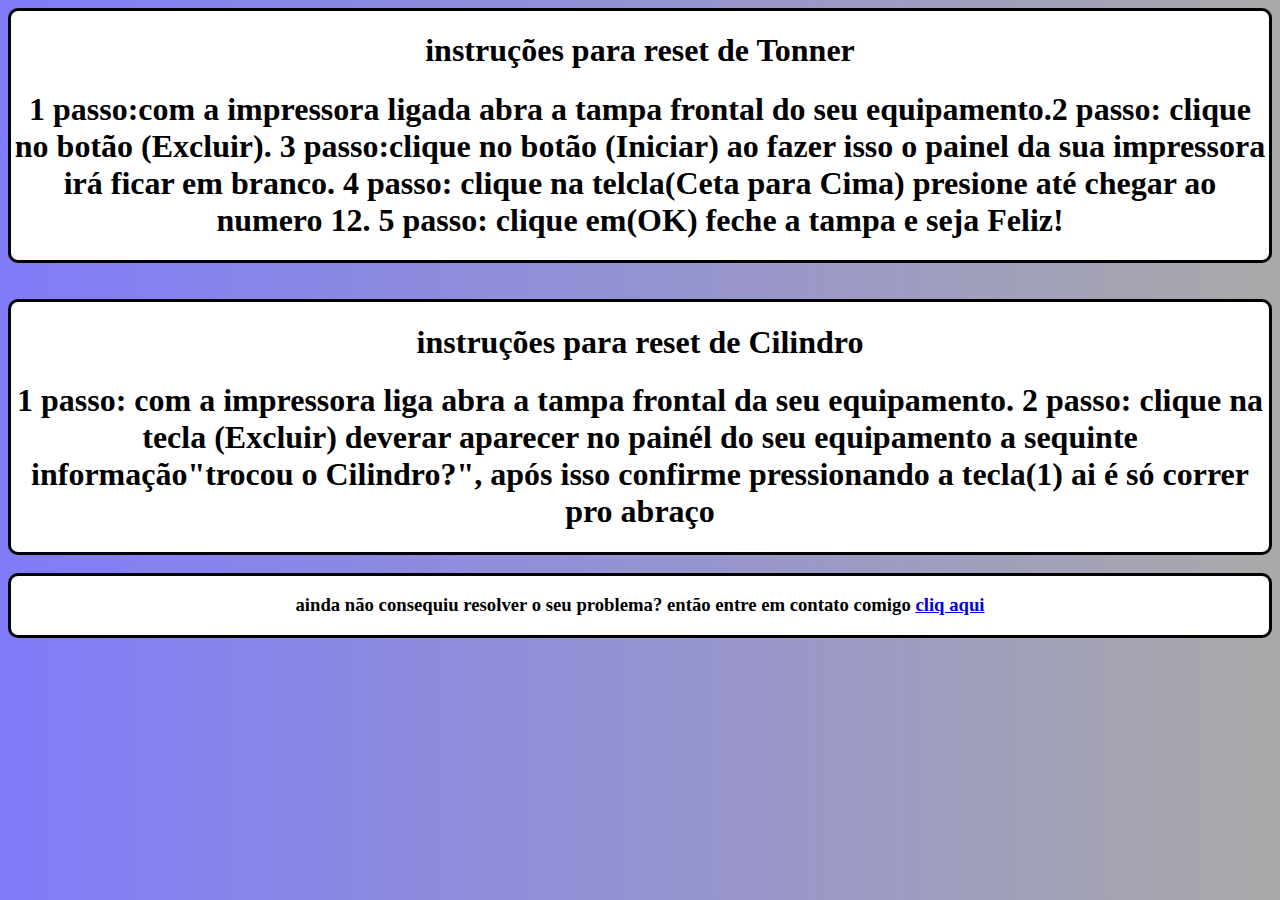
<file: copy assistencia/pagina1.html>
<html lang="pt-br">
<!--<img src="imagens/logocopy5.png" alt="logo" id="img" >-->

<section>
<h1>instruções para reset de Tonner</h1>

<h1>1 passo:com a impressora ligada abra a tampa frontal do seu equipamento.2 passo: clique no botão (Excluir). 3 passo:clique no botão (Iniciar) ao fazer isso o painel da sua impressora irá ficar em branco. 4 passo: clique na telcla(Ceta para Cima) presione até chegar ao numero 12. 5 passo: clique em(OK) feche a tampa e seja Feliz! </h1>
</section>
<br>
<br>
<section>
<h1>instruções para reset de Cilindro</h1>

<h1>1 passo: com a impressora liga abra a tampa frontal da seu equipamento. 2 passo: clique na tecla (Excluir) deverar aparecer no painél do seu equipamento a sequinte informação"trocou o Cilindro?", após isso confirme pressionando a tecla(1) ai é só correr pro abraço</h1>
</section>
<br>
<section><h3>ainda não consequiu resolver o seu problema? então entre em contato comigo <a href="https://api.whatsapp.com/send?phone=5563992041968&text=preciso%20de%20ajuda%20com%20minha%20impressora%20">cliq aqui</a></h3></section>
</html>
<style>
    
    body{
        background-image: linear-gradient(to left, rgba(88, 88, 88, 0.514),#0d05f486);
        text-align: center;

    }
    h1{
        font-family: 'Times New Roman', Times, serif;
        text-align: center;
        
      }
    section{
        text-align: center;
        border: solid;
        border-radius: 5px;
        box-shadow: black;
        background-color: white;
        width: auto;
        border-radius: 10px;
        background-image:linear-gradient(to left, white,);
        
    }
    
    
</style>
</file>
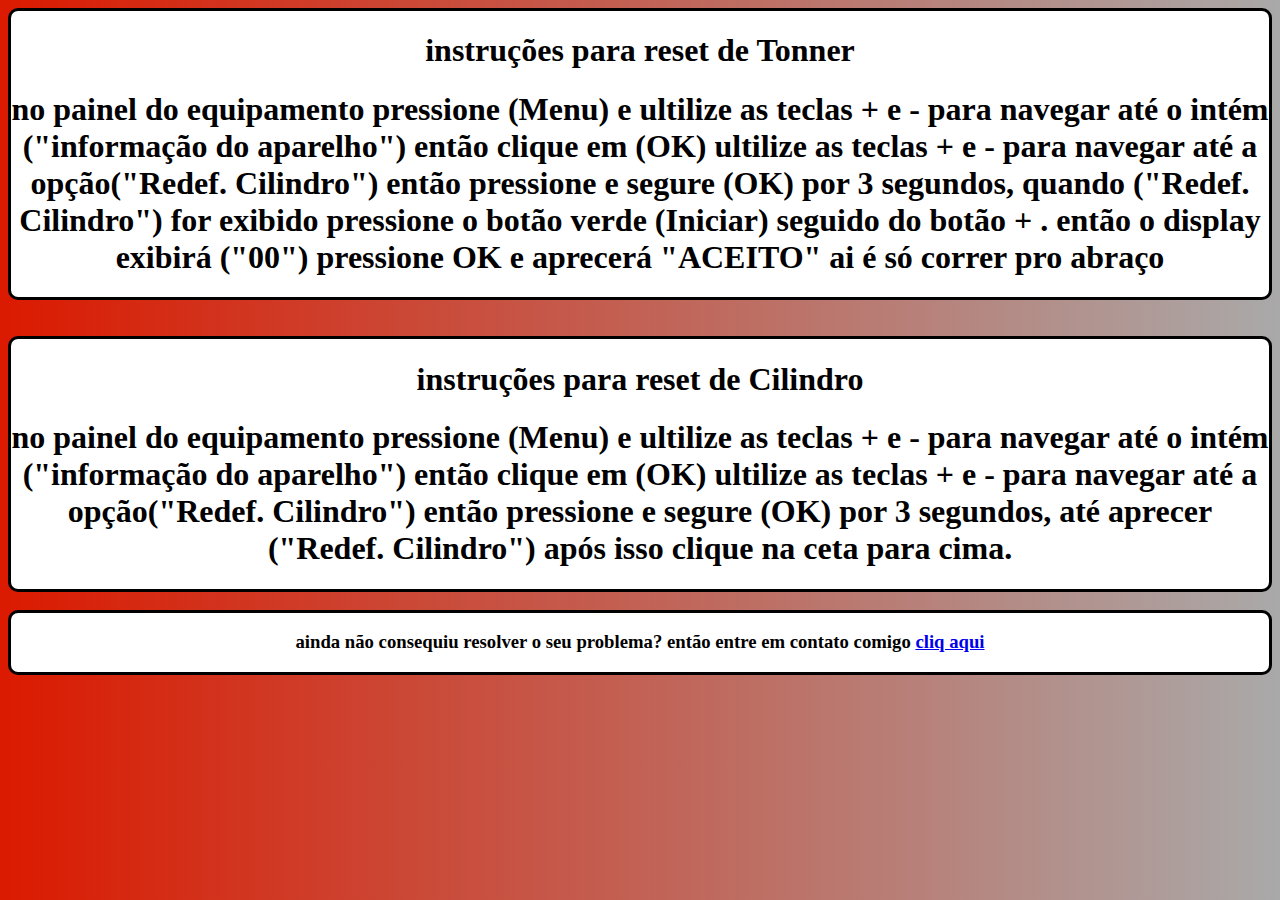
<file: copy assistencia/pagina2.html>
<html lang="pt-br">
<!--<img src="imagens/logocopy5.png" alt="logo" id="img" >-->

<section>
<h1>instruções para reset de Tonner</h1>

<h1>no painel do equipamento pressione (Menu) e ultilize as teclas + e - para navegar até o intém ("informação do aparelho") então clique em (OK) ultilize as teclas + e - para navegar até a opção("Redef. Cilindro") então pressione e segure (OK) por 3 segundos, quando ("Redef. Cilindro") for exibido pressione o botão verde (Iniciar) seguido do botão + . então o display exibirá ("00") pressione OK e aprecerá "ACEITO" ai é só correr pro abraço</h1>
</section>
<br>
<br>
<section>
<h1>instruções para reset de Cilindro</h1>

<h1>no painel do equipamento pressione (Menu) e ultilize as teclas + e - para navegar até o intém ("informação do aparelho") então clique em (OK) ultilize as teclas + e - para navegar até a opção("Redef. Cilindro") então pressione e segure (OK) por 3 segundos, até aprecer ("Redef. Cilindro") após isso clique na ceta para cima.</h1>
</section>
<br>
<section><h3>ainda não consequiu resolver o seu problema? então entre em contato comigo <a href="https://api.whatsapp.com/send?phone=5563992041968&text=preciso%20de%20ajuda%20com%20minha%20impressora%20">cliq aqui</a></h3></section>
</html>
<style>
    
    body{
        background-image: linear-gradient(to left, rgba(88, 88, 88, 0.514),#DB1A00);
        text-align: center;

    }
    h1{
        font-family: 'Times New Roman', Times, serif;
        text-align: center;
        
      }
    section{
        text-align: center;
        border: solid;
        border-radius: 5px;
        box-shadow: black;
        background-color: white;
        width: auto;
        border-radius: 10px;
        background-image:linear-gradient(to left, white,);
        
    }
    
    
</style>
</file>
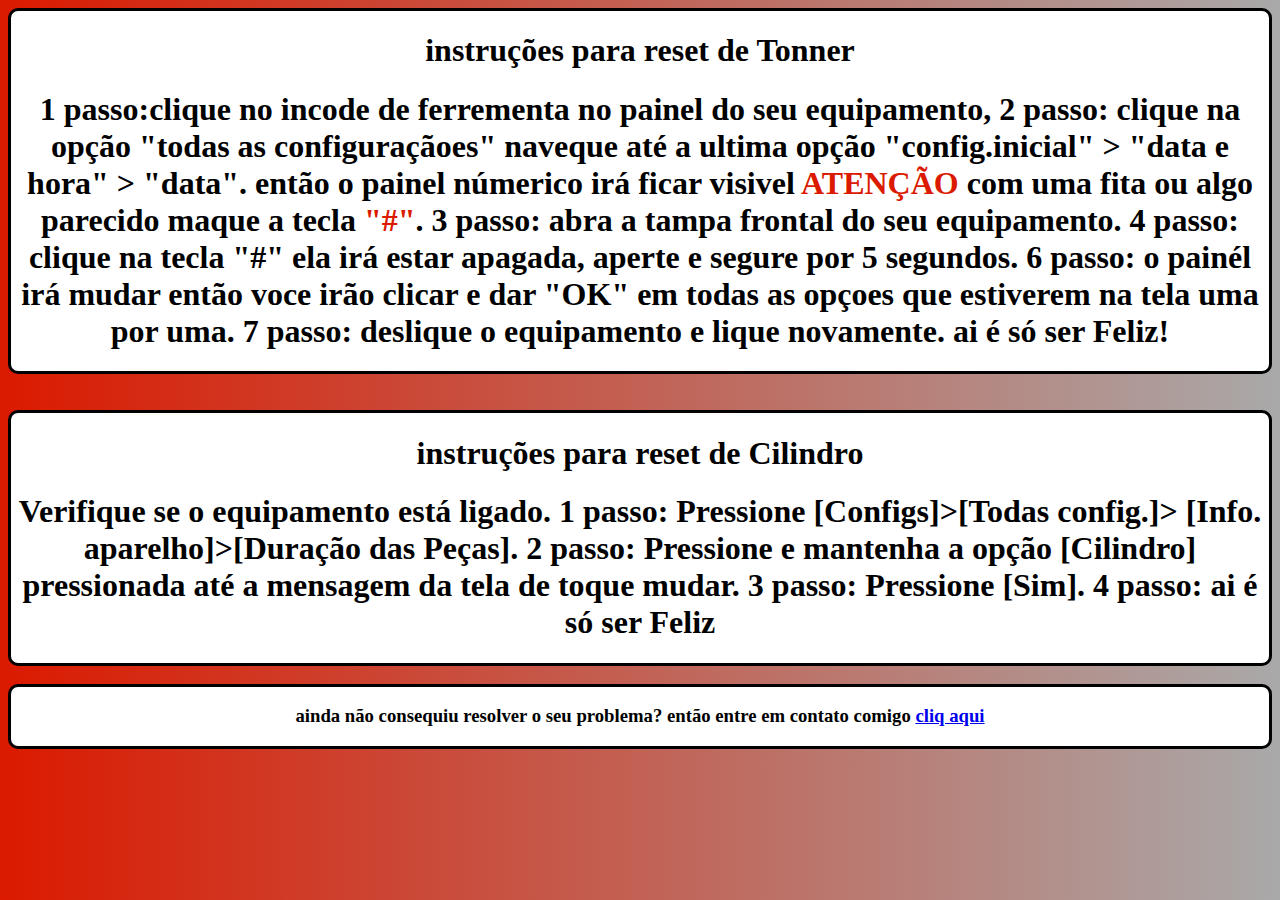
<file: copy assistencia/pagina3.html>
<html lang="pt-br">
<!--<img src="imagens/logocopy5.png" alt="logo" id="img" >-->

<section>
<h1>instruções para reset de Tonner</h1>

<h1>1 passo:clique no incode de ferrementa no painel do seu equipamento, 2 passo: clique na opção "todas as configuraçãoes" naveque até a ultima opção "config.inicial" > "data e hora" > "data". então o painel númerico irá ficar visivel <span style="color: #DB1A00;">ATENÇÃO</span> com uma fita ou algo parecido maque a tecla <span style="color: #DB1A00;">"#"</span>.  3 passo: abra a tampa frontal do seu equipamento. 4 passo: clique na tecla "#" ela irá estar apagada, aperte e segure por 5 segundos. 6 passo: o painél irá mudar então voce irão clicar e dar "OK" em todas as opçoes que estiverem na tela uma por uma. 7 passo: deslique o equipamento e lique novamente. ai é só ser Feliz!  </h1>
</section>
<br>
<br>
<section>
<h1>instruções para reset de Cilindro</h1>

<h1>Verifique se o equipamento está ligado.
   1 passo: Pressione [Configs]>[Todas config.]> [Info. aparelho]>[Duração das Peças].
   2 passo: Pressione e mantenha a opção [Cilindro] pressionada até a mensagem da tela de toque mudar.
   3 passo: Pressione [Sim].
   4 passo: ai é só ser Feliz</h1>
</section>
<br>
<section><h3>ainda não consequiu resolver o seu problema? então entre em contato comigo <a href="https://api.whatsapp.com/send?phone=5563992041968&text=preciso%20de%20ajuda%20com%20minha%20impressora%20">cliq aqui</a></h3></section>
</html>
<style>
    
    body{
        background-image: linear-gradient(to left, rgba(88, 88, 88, 0.514),#DB1A00);
        text-align: center;

    }
    h1{
        font-family: 'Times New Roman', Times, serif;
        text-align: center;
        
      }
    section{
        text-align: center;
        border: solid;
        border-radius: 5px;
        box-shadow: black;
        background-color: white;
        width: auto;
        border-radius: 10px;
        background-image:linear-gradient(to left, white,);
        
    }
    
    
</style>
</file>
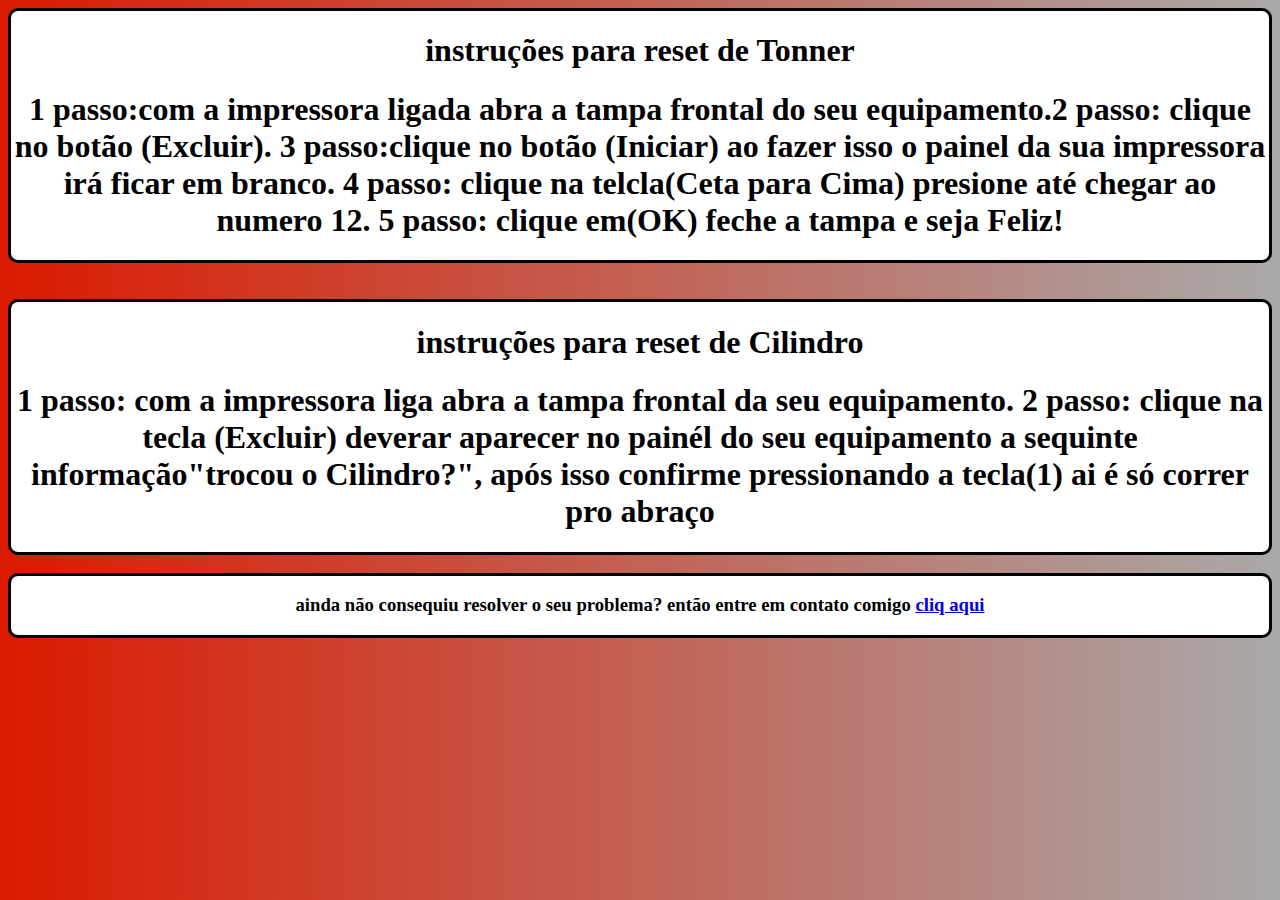
<file: copy assistencia/pagina4.html>
<html lang="pt-br">
<!--<img src="imagens/logocopy5.png" alt="logo" id="img" >-->

<section>
<h1>instruções para reset de Tonner</h1>

<h1>1 passo:com a impressora ligada abra a tampa frontal do seu equipamento.2 passo: clique no botão (Excluir). 3 passo:clique no botão (Iniciar) ao fazer isso o painel da sua impressora irá ficar em branco. 4 passo: clique na telcla(Ceta para Cima) presione até chegar ao numero 12. 5 passo: clique em(OK) feche a tampa e seja Feliz! </h1>
</section>
<br>
<br>
<section>
<h1>instruções para reset de Cilindro</h1>

<h1>1 passo: com a impressora liga abra a tampa frontal da seu equipamento. 2 passo: clique na tecla (Excluir) deverar aparecer no painél do seu equipamento a sequinte informação"trocou o Cilindro?", após isso confirme pressionando a tecla(1) ai é só correr pro abraço</h1>
</section>
<br>
<section><h3>ainda não consequiu resolver o seu problema? então entre em contato comigo <a href="https://api.whatsapp.com/send?phone=5563992041968&text=preciso%20de%20ajuda%20com%20minha%20impressora%20">cliq aqui</a></h3></section>
</html>
<style>
    
    body{
        background-image: linear-gradient(to left, rgba(88, 88, 88, 0.514),#DB1A00);
        text-align: center;

    }
    h1{
        font-family: 'Times New Roman', Times, serif;
        text-align: center;
        
      }
    section{
        text-align: center;
        border: solid;
        border-radius: 5px;
        box-shadow: black;
        background-color: white;
        width: auto;
        border-radius: 10px;
        background-image:linear-gradient(to left, white,);
        
    }
    
    
</style>
</file>
